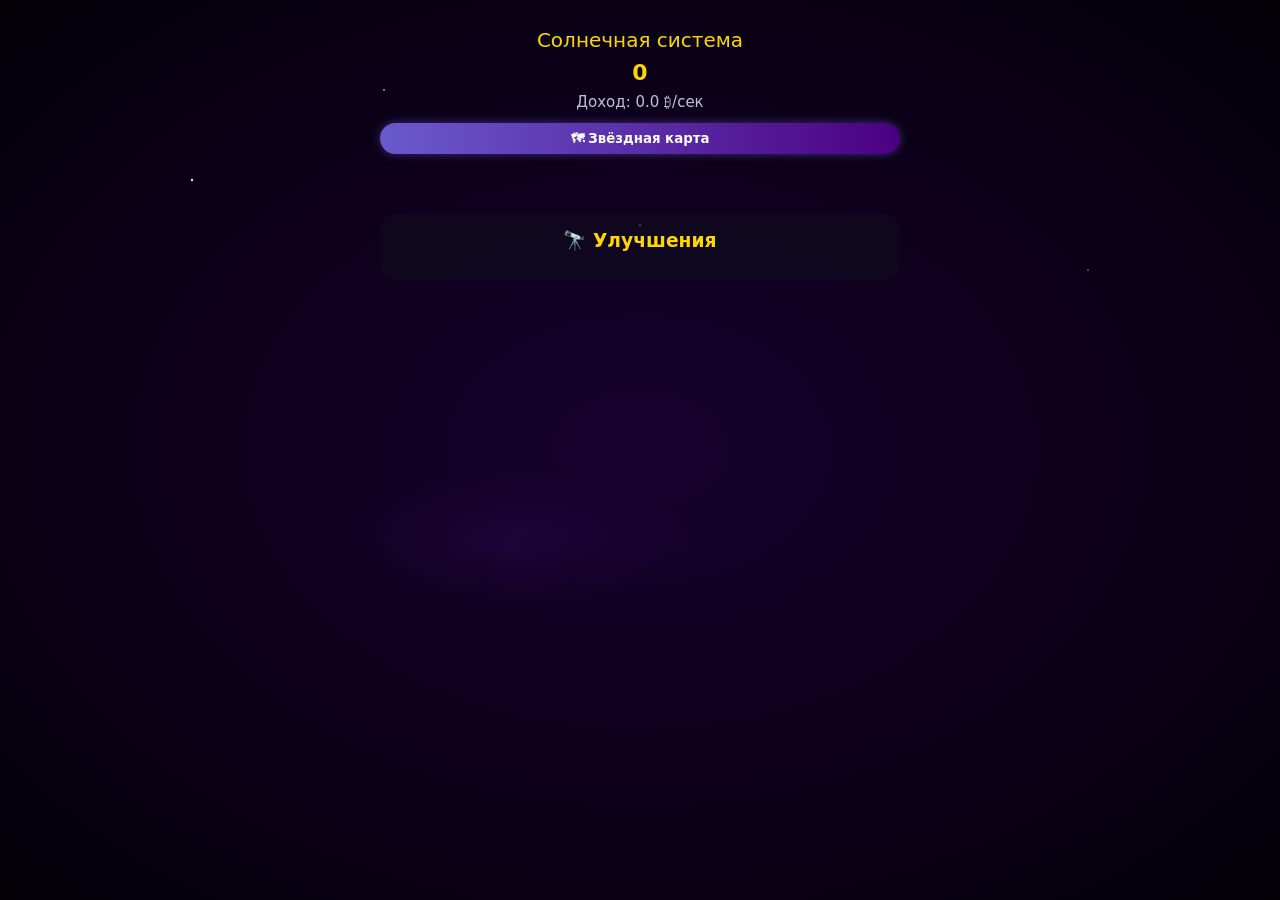
<file: index.html.html>
<!DOCTYPE html>
<html lang="ru">
<head>
  <meta charset="UTF-8" />
  <meta name="viewport" content="width=device-width, initial-scale=1.0" />
  <title>АстроТапалка: Галактика</title>
  <script src="https://telegram.org/js/telegram-web-app.js"></script>
  <style>
    :root {
      --gold: #ffd700;
      --dark: #090818;
      --text: #e0e0ff;
    }
    * {
      margin: 0;
      padding: 0;
      box-sizing: border-box;
      font-family: 'Segoe UI', system-ui, sans-serif;
    }
    body {
      background: var(--dark);
      color: var(--text);
      min-height: 100vh;
      padding: 16px;
      overflow-x: hidden;
      position: relative;
    }
    #galaxy-bg {
      position: fixed;
      top: 0;
      left: 0;
      width: 100%;
      height: 100%;
      pointer-events: none;
      z-index: 0;
    }
    .container {
      max-width: 520px;
      margin: 0 auto;
      position: relative;
      z-index: 10;
    }
    header {
      text-align: center;
      padding: 12px 0;
    }
    #region-title {
      font-size: 20px;
      margin-bottom: 6px;
      color: var(--gold);
    }
    #balance {
      font-size: 22px;
      font-weight: bold;
      color: var(--gold);
      margin: 8px 0;
    }
    .income {
      font-size: 15px;
      opacity: 0.85;
    }
    .planets {
      display: grid;
      grid-template-columns: repeat(3, 1fr);
      gap: 20px;
      margin: 24px 0;
      justify-items: center;
    }
    .planet-container {
      position: relative;
      width: 100px;
      height: 100px;
    }
    .planet-svg {
      width: 100%;
      height: 100%;
      cursor: pointer;
      transition: transform 0.2s;
      filter: drop-shadow(0 0 8px rgba(255, 215, 0, 0.3));
    }
    .planet-svg:hover {
      transform: scale(1.08);
    }
    .planet-name {
      position: absolute;
      top: 105%;
      width: 100%;
      text-align: center;
      font-size: 11px;
      white-space: nowrap;
      margin-top: 4px;
      color: #ccc;
    }
    .shop {
      background: rgba(15, 10, 30, 0.7);
      padding: 16px;
      border-radius: 16px;
      margin-top: 20px;
    }
    .shop h3 {
      text-align: center;
      margin-bottom: 12px;
      color: var(--gold);
    }
    .upgrade-item {
      display: flex;
      justify-content: space-between;
      padding: 8px 0;
      border-bottom: 1px solid #3a3350;
    }
    .buy-btn {
      background: var(--gold);
      color: var(--dark);
      border: none;
      padding: 5px 10px;
      border-radius: 16px;
      font-weight: bold;
      font-size: 13px;
      cursor: pointer;
    }
    .buy-btn:disabled {
      background: #555;
      cursor: not-allowed;
    }
    .travel-btn {
      margin-top: 12px;
      padding: 8px 16px;
      background: linear-gradient(90deg, #6a5acd, #4b0082);
      color: white;
      border: none;
      border-radius: 20px;
      font-weight: bold;
      cursor: pointer;
      width: 100%;
      box-shadow: 0 0 10px rgba(106, 90, 205, 0.5);
    }
    .asteroid {
      position: absolute;
      width: 32px;
      height: 32px;
      z-index: 20;
      cursor: pointer;
    }
    #star-map {
      position: fixed;
      top: 0; left: 0;
      width: 100%; height: 100%;
      background: radial-gradient(ellipse at center, #000033 0%, #000000 70%, #1a0033 100%);
      display: none;
      z-index: 100;
    }
    #map-svg {
      width: 100%; height: 100%;
    }
    .star {
      cursor: pointer;
    }
    .star:hover circle {
      fill: gold !important;
      r: 10;
    }
    #ship {
      animation: shipGlow 2s infinite alternate;
    }
    @keyframes shipGlow {
      from { filter: drop-shadow(0 0 4px red); }
      to { filter: drop-shadow(0 0 12px #ff4500); }
    }
  </style>
</head>
<body>
  <!-- Галактический фон -->
  <svg id="galaxy-bg" xmlns="http://www.w3.org/2000/svg">
    <defs>
      <radialGradient id="galaxy" cx="50%" cy="50%" r="80%">
        <stop offset="0%" stop-color="#1a0033" stop-opacity="0.8"/>
        <stop offset="100%" stop-color="#000000" stop-opacity="1"/>
      </radialGradient>
      <radialGradient id="nebula" cx="50%" cy="50%" r="50%">
        <stop offset="0%" stop-color="#8a2be2" stop-opacity="0.6"/>
        <stop offset="100%" stop-color="#4b0082" stop-opacity="0"/>
      </radialGradient>
      <radialGradient id="sunGradient" cx="50%" cy="50%" r="50%">
        <stop offset="0%" stop-color="#ffd700"/>
        <stop offset="100%" stop-color="#ff8c00"/>
      </radialGradient>
    </defs>
    <rect width="100%" height="100%" fill="url(#galaxy)" />
    <!-- Звёзды -->
    <circle cx="15%" cy="20%" r="1.2" fill="white" opacity="0.9"/>
    <circle cx="30%" cy="10%" r="0.9" fill="white" opacity="0.7"/>
    <circle cx="50%" cy="25%" r="1.1" fill="white" opacity="0.8"/>
    <circle cx="70%" cy="15%" r="1.0" fill="white" opacity="0.8"/>
    <circle cx="85%" cy="30%" r="0.8" fill="white" opacity="0.6"/>
    <!-- Туманность -->
    <ellipse cx="40%" cy="60%" rx="15%" ry="8%" fill="url(#nebula)" opacity="0.15"/>
  </svg>

  <div class="container">
    <header>
      <div id="region-title">Солнечная система</div>
      <div id="balance">0</div>
      <div class="income" id="income">Доход: 0.0 ₿/сек</div>
      <button class="travel-btn" id="travel-btn">🗺 Звёздная карта</button>
    </header>

    <div class="planets" id="planets-container"></div>

    <div class="shop">
      <h3>🔭 Улучшения</h3>
      <div id="shop-items"></div>
    </div>
  </div>

  <!-- Звёздная карта -->
  <div id="star-map">
    <svg id="map-svg" viewBox="0 0 400 400">
      <!-- Млечный Путь -->
      <path d="M0,200 Q100,150 200,200 T400,200" fill="none" stroke="#6a5acd" stroke-width="2" opacity="0.3"/>
      
      <!-- Солнце -->
      <g id="sun-group">
        <circle cx="200" cy="200" r="14" fill="url(#sunGradient)" />
        <animate attributeName="fill" values="#ffd700;#ff8c00;#ffd700" dur="3s" repeatCount="indefinite"/>
      </g>
      <text x="200" y="180" text-anchor="middle" fill="white" font-size="12">Солнце</text>
      
      <!-- Проксима Центавра -->
      <g class="star" data-id="proxima">
        <circle cx="80" cy="100" r="9" fill="white" />
        <text x="80" y="85" text-anchor="middle" fill="white" font-size="10">Проксима</text>
      </g>
      
      <!-- Сириус -->
      <g class="star" data-id="sirius">
        <circle cx="320" cy="80" r="10" fill="lightblue" />
        <text x="320" y="65" text-anchor="middle" fill="white" font-size="10">Сириус</text>
      </g>
      
      <!-- Корабль -->
      <polygon id="ship" points="198,202 202,202 200,198" fill="red" style="opacity:0;" />
    </svg>
  </div>

  <script>
    // === Инициализация Telegram ===
    const tg = window.Telegram.WebApp;
    tg.expand();
    tg.setHeaderColor("#090818");
    tg.setBackgroundColor("#090818");

    // === Данные от бота ===
    const urlParams = new URLSearchParams(window.location.search);
    const gameData = urlParams.get('data') 
      ? JSON.parse(decodeURIComponent(urlParams.get('data'))) 
      : {
          astro_coins: 0,
          current_region: 'solar',
          unlocked_regions: ['solar'],
          region_states: { solar: {} }
        };

    let displayScore = gameData.astro_coins * 10000;
    let currentRegion = gameData.current_region;
    let unlockedRegions = gameData.unlocked_regions || ['solar'];
    let regionStates = gameData.region_states || { solar: {} };

    // === SVG-модели планет ===
    const planetSVGs = {
      mercury: `<circle cx="50" cy="50" r="40" fill="#b0b0b0"/><circle cx="40" cy="40" r="5" fill="#999"/>`,
      venus: `<circle cx="50" cy="50" r="40" fill="#e39e54"/><circle cx="60" cy="30" r="8" fill="#c9803a" opacity="0.6"/>`,
      earth: `<circle cx="50" cy="50" r="40" fill="#4a7f4b"/><circle cx="30" cy="60" r="10" fill="#3a6f3b" opacity="0.7"/>`,
      mars: `<circle cx="50" cy="50" r="40" fill="#c1440e"/><circle cx="70" cy="40" r="7" fill="#a03005" opacity="0.6"/>`,
      jupiter: `<circle cx="50" cy="50" r="40" fill="#d8ca9d"/><ellipse cx="50" cy="50" rx="40" ry="10" fill="#c0b070" opacity="0.6"/>`,
      saturn: `<circle cx="50" cy="50" r="40" fill="#e3e0c0"/><ellipse cx="50" cy="50" rx="60" ry="10" fill="#d0c080" opacity="0.7"/>`,
      uranus: `<circle cx="50" cy="50" r="40" fill="#c3e8f2"/><circle cx="40" cy="60" r="8" fill="#a0d0e0" opacity="0.6"/>`,
      neptune: `<circle cx="50" cy="50" r="40" fill="#4a5c8a"/><circle cx="60" cy="40" r="6" fill="#3a4a7a" opacity="0.7"/>`,
      pluto: `<circle cx="50" cy="50" r="40" fill="#a8926f"/><circle cx="30" cy="30" r="5" fill="#8a725f" opacity="0.8"/>`,
      proxima_b: `<circle cx="50" cy="50" r="40" fill="#5e8c6a"/><circle cx="60" cy="40" r="8" fill="#4a7055" opacity="0.7"/>`,
      sirius_a: `<circle cx="50" cy="50" r="40" fill="#ffffff"/><animate attributeName="fill" values="#ffffff;#ffd700;#ffffff" dur="4s" repeatCount="indefinite"/>`,
      sirius_b: `<circle cx="50" cy="50" r="40" fill="#d0d0d0"/><circle cx="40" cy="60" r="6" fill="#b0b0b0" opacity="0.8"/>`
    };

    // === Регионы ===
    const regionsConfig = {
      solar: {
        name: "Солнечная система",
        multiplier: 1,
        objects: [
          { id: 'mercury', name: 'Меркурий', symbol: '☿', click: 100 },
          { id: 'venus', name: 'Венера', symbol: '♀', click: 200 },
          { id: 'earth', name: 'Земля', symbol: '🜨', click: 300 },
          { id: 'mars', name: 'Марс', symbol: '♂', click: 500 },
          { id: 'jupiter', name: 'Юпитер', symbol: '♃', click: 1000 },
          { id: 'saturn', name: 'Сатурн', symbol: '♄', click: 2000 },
          { id: 'uranus', name: 'Уран', symbol: '⛢', click: 5000 },
          { id: 'neptune', name: 'Нептун', symbol: '♆', click: 10000 },
          { id: 'pluto', name: 'Плутон', symbol: '♇', click: 20000 }
        ],
        cost: 0
      },
      proxima: {
        name: "Проксима Центавра",
        multiplier: 2,
        objects: [
          { id: 'proxima_b', name: 'Проксима b', symbol: '🜨', click: 5000 }
        ],
        cost: 100
      },
      sirius: {
        name: "Сириус",
        multiplier: 3,
        objects: [
          { id: 'sirius_a', name: 'Сириус A', symbol: '☉', click: 15000 },
          { id: 'sirius_b', name: 'Сириус B', symbol: '🜔', click: 20000 }
        ],
        cost: 300
      }
    };

    // === Улучшения ===
    const upgrades = [
      { type: 'probe', region: 'solar', planet: 'mercury', name: 'Зонд: Меркурий', cost: 10000, income: 1 },
      { type: 'probe', region: 'solar', planet: 'mars', name: 'Зонд: Марс', cost: 100000, income: 10 },
      { type: 'rover', region: 'solar', planet: 'mars', name: 'Марсоход', cost: 200000, income: 5 },
      { type: 'probe', region: 'proxima', planet: 'proxima_b', name: 'Зонд: Проксима b', cost: 200000, income: 20 },
      { type: 'rocket', name: 'Ракета', cost: 5000000, globalIncome: 0.1 },
      { type: 'black_hole', name: 'Чёрная дыра', cost: 50000000, clickMult: 2 }
    ];

    // === DOM ===
    const balanceEl = document.getElementById('balance');
    const incomeEl = document.getElementById('income');
    const regionTitleEl = document.getElementById('region-title');
    const planetsContainer = document.getElementById('planets-container');
    const shopEl = document.getElementById('shop-items');
    const travelBtn = document.getElementById('travel-btn');

    // === Активность ===
    const sessionStart = Date.now();
    let clickCount = 0;

    // === Обработка клика ===
    function handlePlanetClick(planet, regionId) {
      const mult = regionsConfig[regionId].multiplier;
      const baseClick = planet.click;
      let clickMult = 1;
      if (regionStates[regionId]?.black_holes > 0) clickMult = 2;
      
      displayScore += baseClick * mult * clickMult;
      clickCount++;
      updateUI();
      
      const el = document.getElementById(`planet-${planet.id}`);
      el.style.transform = 'scale(1.15)';
      setTimeout(() => {
        if (el) el.style.transform = '';
      }, 200);
    }

    // === Покупка ===
    function buyUpgrade(upg) {
      if (displayScore < upg.cost) return;
      displayScore -= upg.cost;
      
      if (!regionStates[currentRegion]) regionStates[currentRegion] = {};
      const state = regionStates[currentRegion];
      
      if (upg.type === 'probe') {
        state.probes = state.probes || {};
        state.probes[upg.planet] = (state.probes[upg.planet] || 0) + 1;
      } else if (upg.type === 'rover') {
        state.rovers = state.rovers || {};
        state.rovers[upg.planet] = (state.rovers[upg.planet] || 0) + 1;
      } else if (upg.type === 'rocket') {
        state.rockets = (state.rockets || 0) + 1;
      } else if (upg.type === 'black_hole') {
        state.black_holes = (state.black_holes || 0) + 1;
      }
      
      tg.sendData(JSON.stringify({ action: "buy_upgrade", upgrade: upg }));
      updateUI();
    }

    // === Доход (для отображения) ===
    function calculateDisplayIncome() {
      const state = regionStates[currentRegion] || {};
      const region = regionsConfig[currentRegion];
      let total = 0;
      
      if (region.objects) {
        region.objects.forEach(obj => {
          const probes = state.probes?.[obj.id] || 0;
          const rovers = state.rovers?.[obj.id] || 0;
          total += probes * 10 + rovers * 5;
        });
      }
      
      total += (state.rockets || 0) * 0.1 * (region.objects?.length || 1);
      return total * region.multiplier;
    }

    // === Обновление UI ===
    function updateUI() {
      regionTitleEl.textContent = regionsConfig[currentRegion].name;
      balanceEl.textContent = formatNumber(displayScore);
      incomeEl.textContent = `Доход: ${calculateDisplayIncome().toFixed(1)} ₿/сек`;
      renderPlanets();
      renderShop();
    }

    // === Рендер планет ===
    function renderPlanets() {
      planetsContainer.innerHTML = '';
      const region = regionsConfig[currentRegion];
      if (!region.objects) return;
      
      region.objects.forEach(obj => {
        const container = document.createElement('div');
        container.className = 'planet-container';
        
        const svg = document.createElementNS('http://www.w3.org/2000/svg', 'svg');
        svg.setAttribute('id', `planet-${obj.id}`);
        svg.setAttribute('class', 'planet-svg');
        svg.setAttribute('viewBox', '0 0 100 100');
        svg.innerHTML = planetSVGs[obj.id] || `<circle cx="50" cy="50" r="40" fill="#666"/>`;
        svg.addEventListener('click', () => handlePlanetClick(obj, currentRegion));
        container.appendChild(svg);

        const nameEl = document.createElement('div');
        nameEl.className = 'planet-name';
        nameEl.textContent = obj.name;
        container.appendChild(nameEl);
        
        planetsContainer.appendChild(container);
      });
    }

    // === Рендер магазина ===
    function renderShop() {
      shopEl.innerHTML = '';
      const relevantUpgrades = upgrades.filter(u => 
        u.region === currentRegion || !u.region
      );
      
      relevantUpgrades.forEach(upg => {
        const div = document.createElement('div');
        div.className = 'upgrade-item';
        div.innerHTML = `
          <span>${upg.name}</span>
          <button class="buy-btn" data-cost="${upg.cost}">
            ${formatNumber(upg.cost)}
          </button>
        `;
        div.querySelector('button').addEventListener('click', () => buyUpgrade(upg));
        shopEl.appendChild(div);
      });
    }

    // === Звёздная карта ===
    travelBtn.addEventListener('click', () => {
      document.getElementById('star-map').style.display = 'block';
    });

    document.querySelectorAll('.star').forEach(star => {
      star.addEventListener('click', (e) => {
        const regionId = star.dataset.id;
        const region = regionsConfig[regionId];
        
        if (!unlockedRegions.includes(regionId)) {
          alert(`Требуется ${region.cost} астромонет для открытия!`);
          return;
        }
        
        // Анимация корабля
        const ship = document.getElementById('ship');
        const sun = document.querySelector('#sun-group circle');
        const target = star.querySelector('circle');
        
        const startX = parseFloat(sun.getAttribute('cx'));
        const startY = parseFloat(sun.getAttribute('cy'));
        const endX = parseFloat(target.getAttribute('cx'));
        const endY = parseFloat(target.getAttribute('cy'));
        
        ship.setAttribute('cx', startX);
        ship.setAttribute('cy', startY);
        ship.style.opacity = '1';
        
        let start = null;
        const duration = 2000;
        const animate = (timestamp) => {
          if (!start) start = timestamp;
          const progress = Math.min((timestamp - start) / duration, 1);
          const x = startX + (endX - startX) * progress;
          const y = startY + (endY - startY) * progress;
          ship.setAttribute('points', `${x-2},${y+2} ${x+2},${y+2} ${x},${y-2}`);
          if (progress < 1) {
            requestAnimationFrame(animate);
          } else {
            currentRegion = regionId;
            document.getElementById('star-map').style.display = 'none';
            updateUI();
            tg.sendData(JSON.stringify({ action: "travel", region: regionId }));
          }
        };
        requestAnimationFrame(animate);
      });
    });

    // === Астероиды ===
    function spawnAsteroid() {
      if (document.querySelector('.asteroid')) return;
      
      const asteroid = document.createElementNS('http://www.w3.org/2000/svg', 'svg');
      asteroid.setAttribute('class', 'asteroid');
      asteroid.setAttribute('viewBox', '0 0 100 100');
      asteroid.innerHTML = `<circle cx="50" cy="50" r="45" fill="#555"/><circle cx="30" cy="30" r="10" fill="#777"/>`;
      
      const x = 10 + Math.random() * 80;
      const y = 20 + Math.random() * 60;
      asteroid.style.left = `${x}%`;
      asteroid.style.top = `${y}%`;
      
      const bonus = Math.floor(10000 + Math.random() * 90000);
      asteroid.addEventListener('click', () => {
        displayScore += bonus;
        updateUI();
        asteroid.remove();
        tg.sendData(JSON.stringify({ action: "asteroid_bonus", bonus: bonus }));
      });
      
      document.body.appendChild(asteroid);
      setTimeout(() => {
        if (asteroid.parentNode) asteroid.remove();
      }, 5000);
    }

    setInterval(() => {
      if (Math.random() < 0.25) spawnAsteroid();
    }, 25000);

    // === Завершение сессии ===
    window.addEventListener('beforeunload', () => {
      const seconds = Math.floor((Date.now() - sessionStart) / 1000);
      if (seconds > 0 && clickCount > 0) {
        tg.sendData(JSON.stringify({
          action: "session_summary",
          active_seconds: seconds,
          clicks: clickCount
        }));
      }
    });

    // === Вспомогательные функции ===
    function formatNumber(num) {
      if (num >= 1e9) return (num / 1e9).toFixed(2) + 'B';
      if (num >= 1e6) return (num / 1e6).toFixed(2) + 'M';
      if (num >= 1e3) return (num / 1e3).toFixed(2) + 'K';
      return Math.floor(num).toString();
    }

    // === Запуск ===
    updateUI();
  </script>
</body>
</html>
</file>
